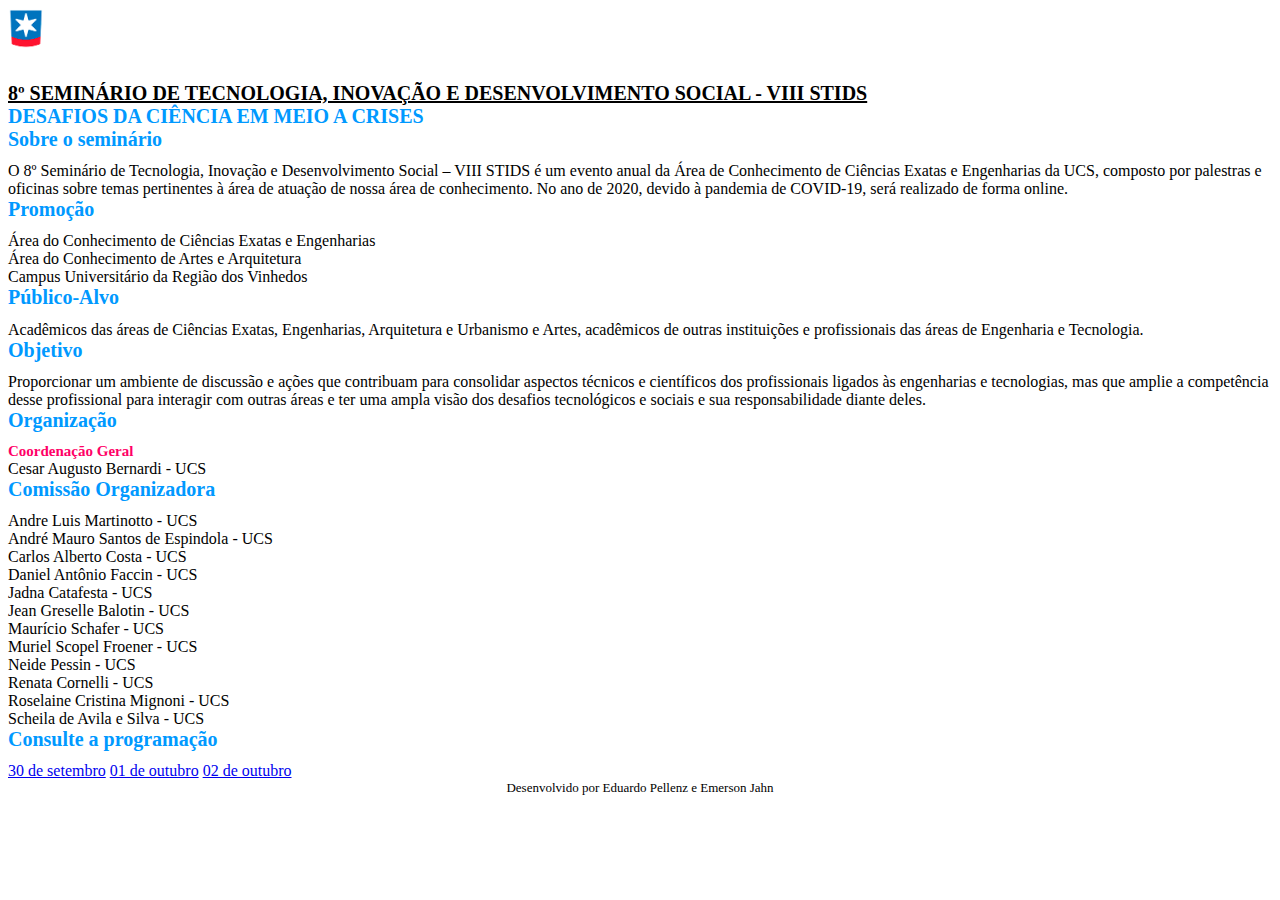
<file: index.html>
<!DOCTYPE html>
<html lang="pt-br">
<head>
    <meta charset="UTF-8">
    <meta name="viewport" content="width=device-width, initial-scale=1.0">
    <title>8º Seminário de Tecnologia, Inovação e Desenvolvimento Social – VIII STIDS</title>
    <link rel="stylesheet" href="https://stackpath.bootstrapcdn.com/bootstrap/4.1.3/css/bootstrap.min.css" integrity="sha384-MCw98/SFnGE8fJT3GXwEOngsV7Zt27NXFoaoApmYm81iuXoPkFOJwJ8ERdknLPMO" crossorigin="anonymous">
    <script src="https://code.jquery.com/jquery-3.3.1.slim.min.js" integrity="sha384-q8i/X+965DzO0rT7abK41JStQIAqVgRVzpbzo5smXKp4YfRvH+8abtTE1Pi6jizo" crossorigin="anonymous"></script>
    <script src="https://cdnjs.cloudflare.com/ajax/libs/popper.js/1.14.3/umd/popper.min.js" integrity="sha384-ZMP7rVo3mIykV+2+9J3UJ46jBk0WLaUAdn689aCwoqbBJiSnjAK/l8WvCWPIPm49" crossorigin="anonymous"></script>
    <script src="https://stackpath.bootstrapcdn.com/bootstrap/4.1.3/js/bootstrap.min.js" integrity="sha384-ChfqqxuZUCnJSK3+MXmPNIyE6ZbWh2IMqE241rYiqJxyMiZ6OW/JmZQ5stwEULTy" crossorigin="anonymous"></script>
    <link rel="stylesheet" href="./css/estilo.css">
</head>
<body>
    
    <nav class="container-fluid bg-dark text-white py-4">
        <div class="row">
            <div class="col-md-2 navbar-text text-center text-md-left">
                <a  target="_blank" href="https://www.ucs.br/site">
                    <img src="./imagens/Logo_UCS_Horizontal_Transparente.png" height="70" class="d-inline-block align-top" alt="Logo da UCS">
                </a>
            </div>
            <div class="titulo col-md-10 my-auto text-center text-md-right">
                <u> 8º SEMINÁRIO DE TECNOLOGIA, INOVAÇÃO E DESENVOLVIMENTO SOCIAL - VIII STIDS </u>
                <br>
                <span class="mt-2 mt-md-0">DESAFIOS DA CIÊNCIA EM MEIO A CRISES</span>
            </div>
        </div>
    </nav>

    <div class="container pt-5">

        <div class="row">
            <div class="sobre col-lg-8 pr-5">

                <div class="tags">Sobre o seminário</div>
                <p>O 8º Seminário de Tecnologia, Inovação e Desenvolvimento Social – VIII STIDS é um evento anual da Área de Conhecimento de Ciências Exatas e Engenharias da UCS, composto por palestras e oficinas sobre temas pertinentes à área de atuação de nossa área de conhecimento. No ano de 2020, devido à pandemia de COVID-19, será realizado de forma online.</p>

                <div class="tags pt-4">Promoção</div>
                <p>Área do Conhecimento de Ciências Exatas e Engenharias</p>
                <p>Área do Conhecimento de Artes e Arquitetura</p>
                <p>Campus Universitário da Região dos Vinhedos</p>

                <div class="tags pt-4">Público-Alvo</div>
                <p>Acadêmicos das áreas de Ciências Exatas, Engenharias, Arquitetura e Urbanismo e Artes, acadêmicos de outras instituições e profissionais das áreas de Engenharia e Tecnologia.</p>

                <div class="tags pt-4">Objetivo</div>
                <p>Proporcionar um ambiente de discussão e ações que contribuam para consolidar aspectos técnicos e científicos dos profissionais ligados às engenharias e tecnologias, mas que amplie a competência desse profissional para interagir com outras áreas e ter uma ampla visão dos desafios tecnológicos e sociais e sua responsabilidade diante deles.</p>


            </div>

            <div class="comissao col-lg-4 pl-lg-5 mt-5 mt-lg-0">

                <div class="tags">Organização</div>

                <div class="sub_tags">Coordenação Geral</div>
                Cesar Augusto Bernardi - UCS

                <div class="tags pt-4">Comissão Organizadora</div>
                <p>Andre Luis Martinotto - UCS</p>
                <p>André Mauro Santos de Espindola - UCS</p>
                <p>Carlos Alberto Costa - UCS</p>
                <p>Daniel Antônio Faccin - UCS</p>
                <p>Jadna Catafesta - UCS</p>
                <p>Jean Greselle Balotin - UCS</p>
                <p>Maurício Schafer - UCS</p>
                <p>Muriel Scopel Froener - UCS</p>
                <p>Neide Pessin - UCS</p>
                <p>Renata Cornelli - UCS</p>
                <p>Roselaine Cristina Mignoni - UCS</p>
                <p>Scheila de Avila e Silva - UCS</p>

                <!-- https://www.ucs.br/site/eventos/vi-seminario-de-tecnologia-inovacao-e-desenvolvimento-social/ -->
            </div>
        
        </div>

        <div class="row mt-5">
            
            <div class="col-lg-12 mt-5 mt-lg-0">

                <div class="tags">Consulte a programação</div>

                <a href="./palestras_3009.html" class="btn btn-dark btn-block">30 de setembro</a>
                <a href="./palestras_0110.html" class="btn btn-dark btn-block">01 de outubro</a>
                <a href="./palestras_0210.html" class="btn btn-dark btn-block">02 de outubro</a>

            </div>

        </div>

    </div>
    
    <footer class="footer container-fluid bg-dark text-white py-3 mt-5">
        <p>Desenvolvido por Eduardo Pellenz e Emerson Jahn</p>
    </footer>

</body>
</html>
</file>
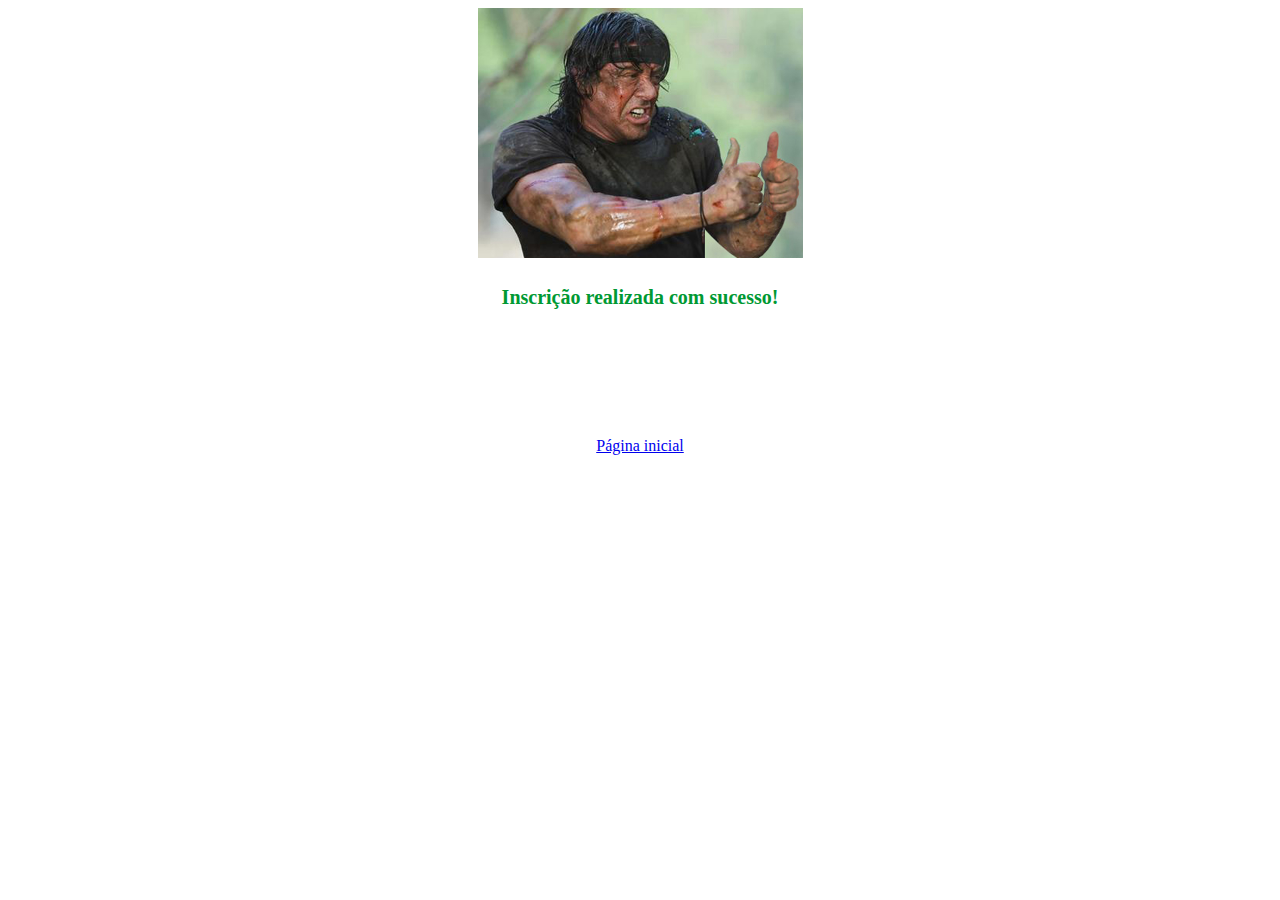
<file: dados_salvos.html>
<!DOCTYPE html>
<html lang="pt-br">
<head>
    <meta charset="UTF-8">
    <meta name="viewport" content="width=device-width, initial-scale=1.0">
    <title>Dados Salvos - 8º Seminário de Tecnologia, Inovação e Desenvolvimento Social – VIII STIDS</title>
    <link rel="stylesheet" href="https://stackpath.bootstrapcdn.com/bootstrap/4.1.3/css/bootstrap.min.css" integrity="sha384-MCw98/SFnGE8fJT3GXwEOngsV7Zt27NXFoaoApmYm81iuXoPkFOJwJ8ERdknLPMO" crossorigin="anonymous">
    <script src="https://code.jquery.com/jquery-3.3.1.slim.min.js" integrity="sha384-q8i/X+965DzO0rT7abK41JStQIAqVgRVzpbzo5smXKp4YfRvH+8abtTE1Pi6jizo" crossorigin="anonymous"></script>
    <script src="https://cdnjs.cloudflare.com/ajax/libs/popper.js/1.14.3/umd/popper.min.js" integrity="sha384-ZMP7rVo3mIykV+2+9J3UJ46jBk0WLaUAdn689aCwoqbBJiSnjAK/l8WvCWPIPm49" crossorigin="anonymous"></script>
    <script src="https://stackpath.bootstrapcdn.com/bootstrap/4.1.3/js/bootstrap.min.js" integrity="sha384-ChfqqxuZUCnJSK3+MXmPNIyE6ZbWh2IMqE241rYiqJxyMiZ6OW/JmZQ5stwEULTy" crossorigin="anonymous"></script>
    <!-- <link rel="stylesheet" href="./css/estilo.css"> -->
    <link rel="stylesheet" href="./css/dados_salvos.css">
</head>
<body>

    <div class="imagem m-5">
        <img src="./imagens/joinha_hueBR.jpg" alt="Sucesso!" height="250">
        <p>Inscrição realizada com sucesso!</p>
    </div>

    <div class="pag-inicial">
        <a href="./index.html" class="btn btn-dark">Página inicial</a>
    </div>
    
</body>
</html>
</file>
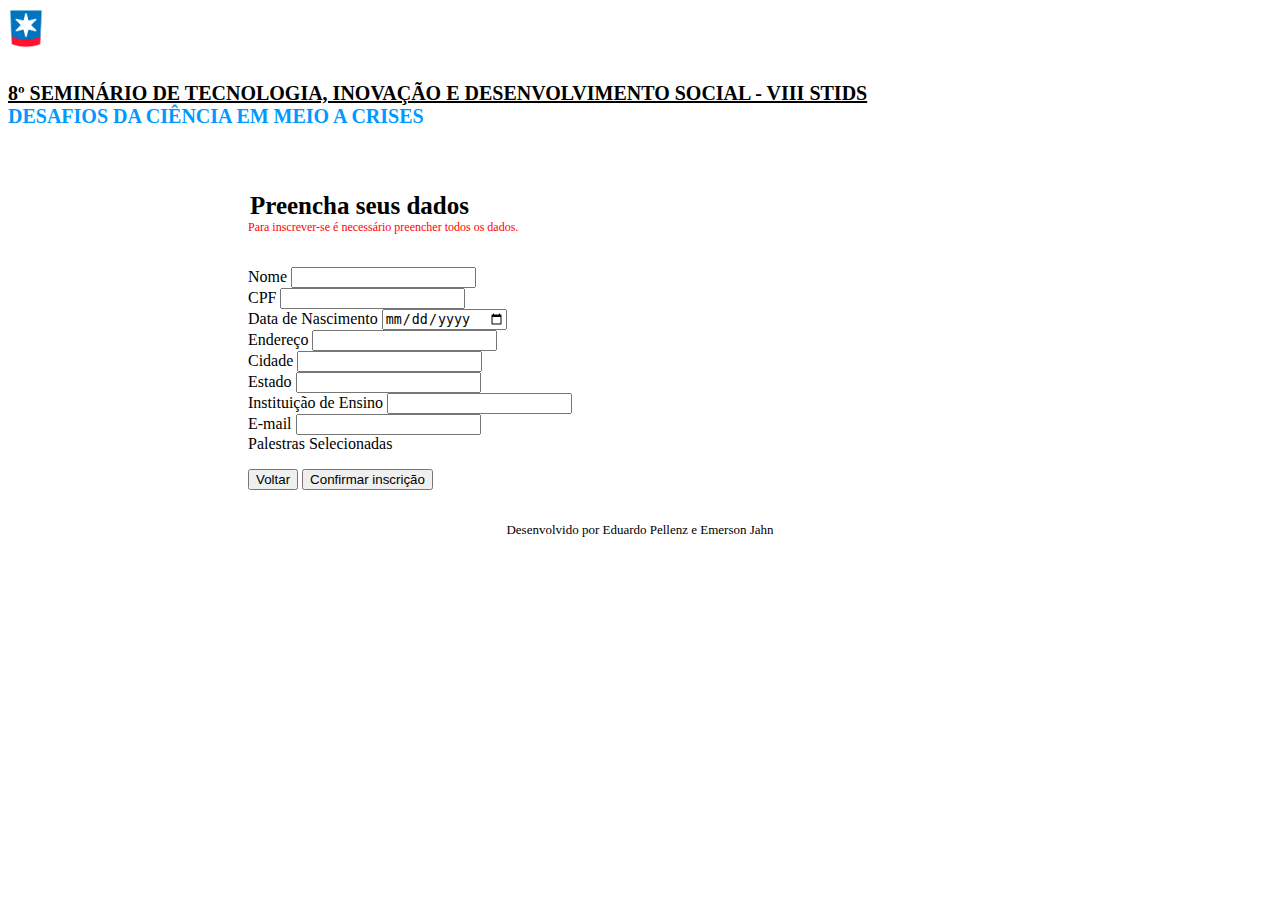
<file: formulario.html>
<!DOCTYPE html>
<html lang="pt-br">
<head>
    <meta charset="UTF-8">
    <meta name="viewport" content="width=device-width, initial-scale=1.0">
    <title>Insreva-se - 8º Seminário de Tecnologia, Inovação e Desenvolvimento Social – VIII STIDS</title>
    <link rel="stylesheet" href="https://stackpath.bootstrapcdn.com/bootstrap/4.1.3/css/bootstrap.min.css" integrity="sha384-MCw98/SFnGE8fJT3GXwEOngsV7Zt27NXFoaoApmYm81iuXoPkFOJwJ8ERdknLPMO" crossorigin="anonymous">
    <script src="https://code.jquery.com/jquery-3.3.1.slim.min.js" integrity="sha384-q8i/X+965DzO0rT7abK41JStQIAqVgRVzpbzo5smXKp4YfRvH+8abtTE1Pi6jizo" crossorigin="anonymous"></script>
    <script src="https://cdnjs.cloudflare.com/ajax/libs/popper.js/1.14.3/umd/popper.min.js" integrity="sha384-ZMP7rVo3mIykV+2+9J3UJ46jBk0WLaUAdn689aCwoqbBJiSnjAK/l8WvCWPIPm49" crossorigin="anonymous"></script>
    <script src="https://stackpath.bootstrapcdn.com/bootstrap/4.1.3/js/bootstrap.min.js" integrity="sha384-ChfqqxuZUCnJSK3+MXmPNIyE6ZbWh2IMqE241rYiqJxyMiZ6OW/JmZQ5stwEULTy" crossorigin="anonymous"></script>
    <link rel="stylesheet" href="./css/estilo.css">
    <link rel="stylesheet" href="./css/formulario.css">
    <script src="./js/carrinho.js"></script>
    <script src="./js/formulario.js"></script>
</head>
<body>

    <nav class="container-fluid bg-dark text-white py-4">
        <div class="row">
            <div class="col-md-2 navbar-text text-center text-md-left">
                <a  target="_blank" href="https://www.ucs.br/site">
                    <img src="./imagens/Logo_UCS_Horizontal_Transparente.png" height="70" class="d-inline-block align-top" alt="Logo da UCS">
                </a>
            </div>
            <div class="titulo col-md-10 my-auto text-center text-md-right">
                <u> 8º SEMINÁRIO DE TECNOLOGIA, INOVAÇÃO E DESENVOLVIMENTO SOCIAL - VIII STIDS </u>
                <br>
                <span class="mt-2 mt-md-0">DESAFIOS DA CIÊNCIA EM MEIO A CRISES</span>
            </div>
        </div>
    </nav>

    <form action="dados_salvos.html" class="container formulario">

        <legend>Preencha seus dados</legend>
        <p>Para inscrever-se é necessário preencher todos os dados.</p>

        <div class="form-group">
            <label for="nome">Nome</label>
            <input type="text" class="form-control" id="nome" required>
        </div>
        
        <div class="form-row">
            <div class="col-sm-6">
                <label for="cpf">CPF</label>
                <input type="number" class="form-control" id="cpf" required>
            </div>

            <div class="col-sm-6">
                <label for="data_nasc">Data de Nascimento</label>
                <input type="date" class="form-control" id="data_nasc" required>
            </div>
        </div>

        <div class="form-group mt-3">
            <label for="endereco">Endereço</label>
            <input type="text" class="form-control" id="endereco" required>
        </div>

        <div class="form-row">
            <div class="col-sm-10">
                <label for="cidade">Cidade</label>
                <input type="text" class="form-control" id="cidade" required>
            </div>

            <div class="col-sm-2">
                <label for="estado">Estado</label>
                <input type="text" class="form-control" id="estado" maxlength="2" required>
            </div>
        </div>

        <div class="form-group mt-3">
            <label for="instituicao">Instituição de Ensino</label>
            <input type="text" class="form-control" id="instituicao" required>
        </div>

        <div class="form-group">
            <label for="email">E-mail</label>
            <input type="text" class="form-control" id="email" required>
        </div>

        <div class="form-group">
            <label for="palestras">Palestras Selecionadas</label>
            <ul id="palestras"></ul>
        </div>
        
        <div class="container">
            <div class="row mt-5">
                <input type="button" class="col btn btn-primary mr-sm-5" value="Voltar" onClick="history.go(-1)"> 
                <input type="submit" class="col btn btn-dark" value="Confirmar inscrição">
            </div>
        </div>

    </form>

    <footer class="footer container-fluid bg-dark text-white py-3 mt-5">
        <p>Desenvolvido por Eduardo Pellenz e Emerson Jahn</p>
    </footer>
    
</body>
</html>
</file>
<file: css/estilo.css>
.footer {
    /* position: fixed; */
    left: 0;
    bottom: 0;
    width: 100%;
    text-align: center;
}

.footer p {
    font-size: 13px;
    margin: 0;
}

.titulo {
    font-size: 20px;
    font-weight: bold;
}

.titulo span {
    color: #0099ff;
}

.container p {
    margin: 0;
}

.tags {
    font-size: 20px;
    color: #0099ff;
    margin-bottom: 0.7rem;
    font-weight: bold;
}

.sub_tags {
    font-size: 15px;
    color: #ff0066;
    font-weight: bold;
    /* margin-bottom: 0.7rem; */
}

/* @media (min-width: 1450px) {

    .sobre {
        padding-left: -6rem !important;
    }

    .comissao {
        padding-right: 12rem;
    }
} */
</file>
<file: css/dados_salvos.css>
.imagem {
    text-align: center;
}

.imagem p {
    font-size: 20px;
    color: #009933;
    margin: 1.5rem 0;
    font-weight: bold;
}

.pag-inicial {
    text-align: center;
    margin-top: 8rem;
}
</file>
<file: css/formulario.css>
legend {
    margin-top: 2rem;
    margin-bottom: 0;
    font-size: 25px;
    font-weight: bold;
}

.formulario p {
    margin-top: 0;
    margin-bottom: 2rem;
    font-size: 12px;
    color: red;
}

.item-palestra-selecionada {
    margin-top: 10px;
}

.item-palestra-selecionada button {
    margin-left: 7px;
}

@media (min-width: 1050px) {

    .formulario {
        padding: 2rem 15rem;
    }
}
</file>
